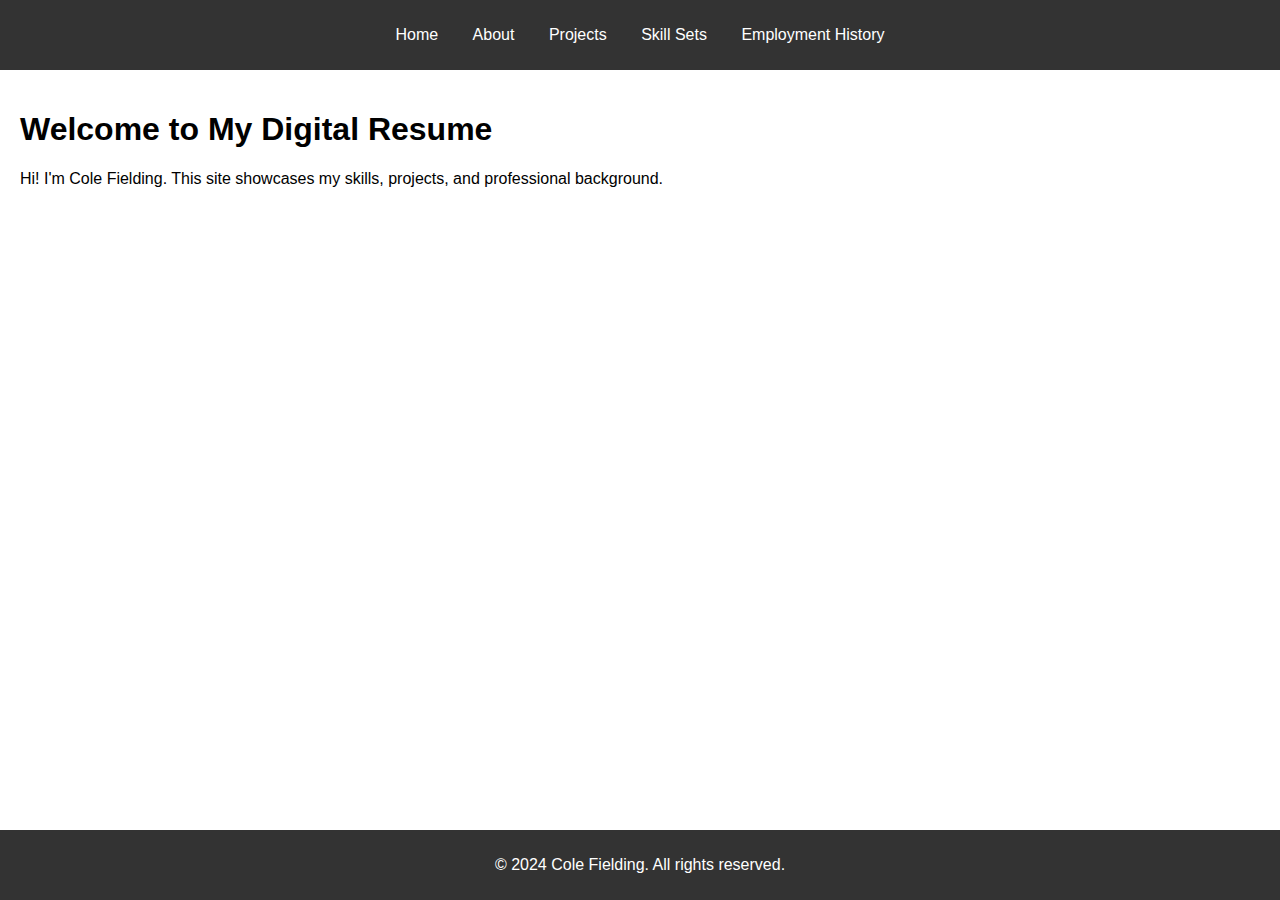
<file: index.html>
<!DOCTYPE html>
<html lang="en">
<head>
    <meta charset="UTF-8">
    <meta name="viewport" content="width=device-width, initial-scale=1.0">
    <title>Home | Digital Resume</title>
    <link rel="stylesheet" href="styles.css">
</head>
<body>
    <header>
        <nav>
            <ul>
                <li><a href="index.html">Home</a></li>
                <li><a href="about.html">About</a></li>
                <li><a href="projects.html">Projects</a></li>
                <li><a href="skills.html">Skill Sets</a></li>
                <li><a href="employment.html">Employment History</a></li>
            </ul>
        </nav>
    </header>
    <main>
        <section class="intro">
            <h1>Welcome to My Digital Resume</h1>
            <p>Hi! I'm Cole Fielding. This site showcases my skills, projects, and professional background.</p>
        </section>
    </main>
    <footer>
        <p>© 2024 Cole Fielding. All rights reserved.</p>
    </footer>
</body>
</html>
</file>
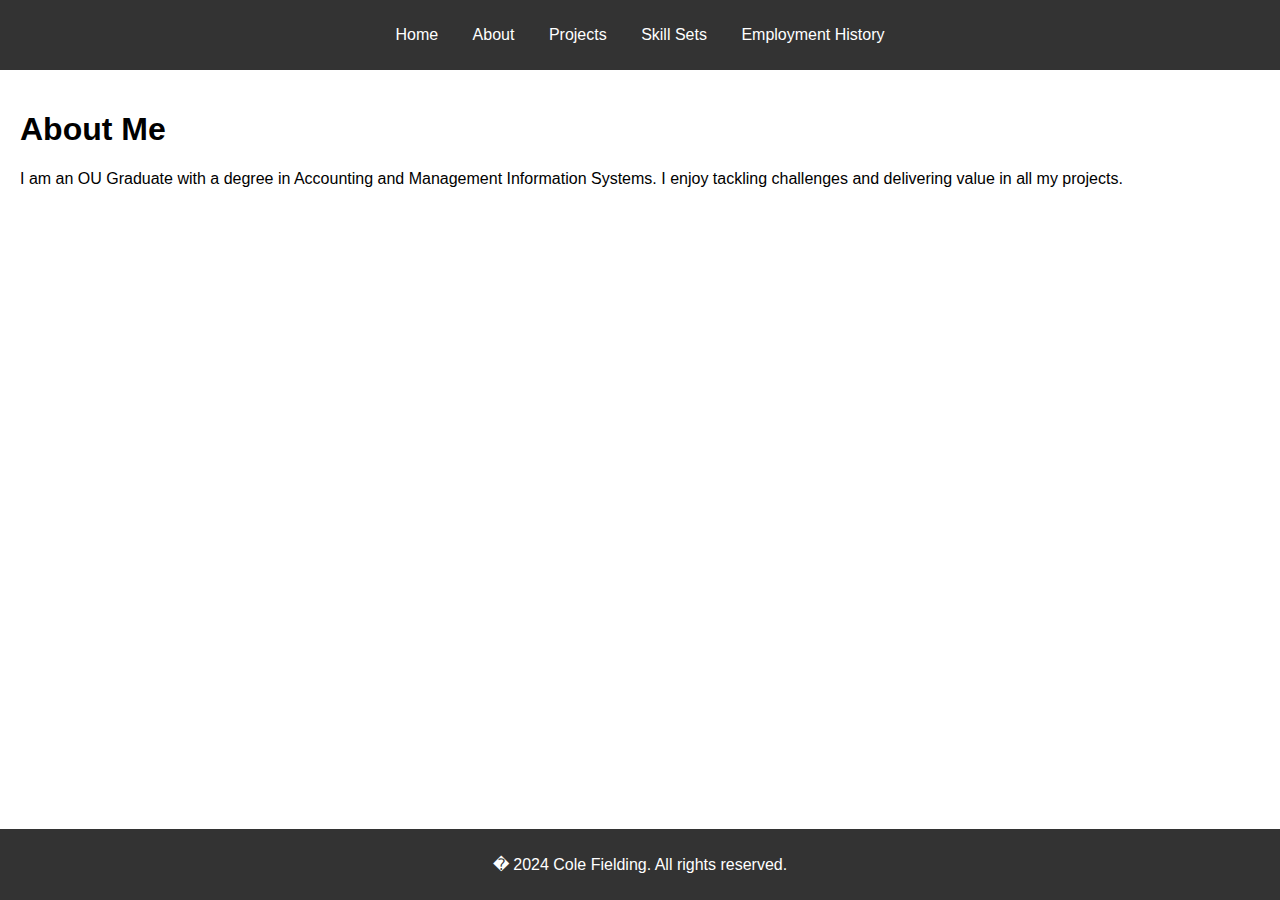
<file: about.html>
<!DOCTYPE html>
<html lang="en">
<head>
    <meta charset="UTF-8">
    <meta name="viewport" content="width=device-width, initial-scale=1.0">
    <title>About Me</title>
    <link rel="stylesheet" href="styles.css">
</head>
<body>
    <header>
        <nav>
            <ul>
                <li><a href="index.html">Home</a></li>
                <li><a href="about.html">About</a></li>
                <li><a href="projects.html">Projects</a></li>
                <li><a href="skills.html">Skill Sets</a></li>
                <li><a href="employment.html">Employment History</a></li>
            </ul>
        </nav>
    </header>
    <main>
        <section class="about">
            <h1>About Me</h1>
            <p>I am an OU Graduate with a degree in Accounting and Management Information Systems. I enjoy tackling challenges and delivering value in all my projects.</p>
        </section>
    </main>
    <footer>
        <p>� 2024 Cole Fielding. All rights reserved.</p>
    </footer>
</body>
</html>
</file>
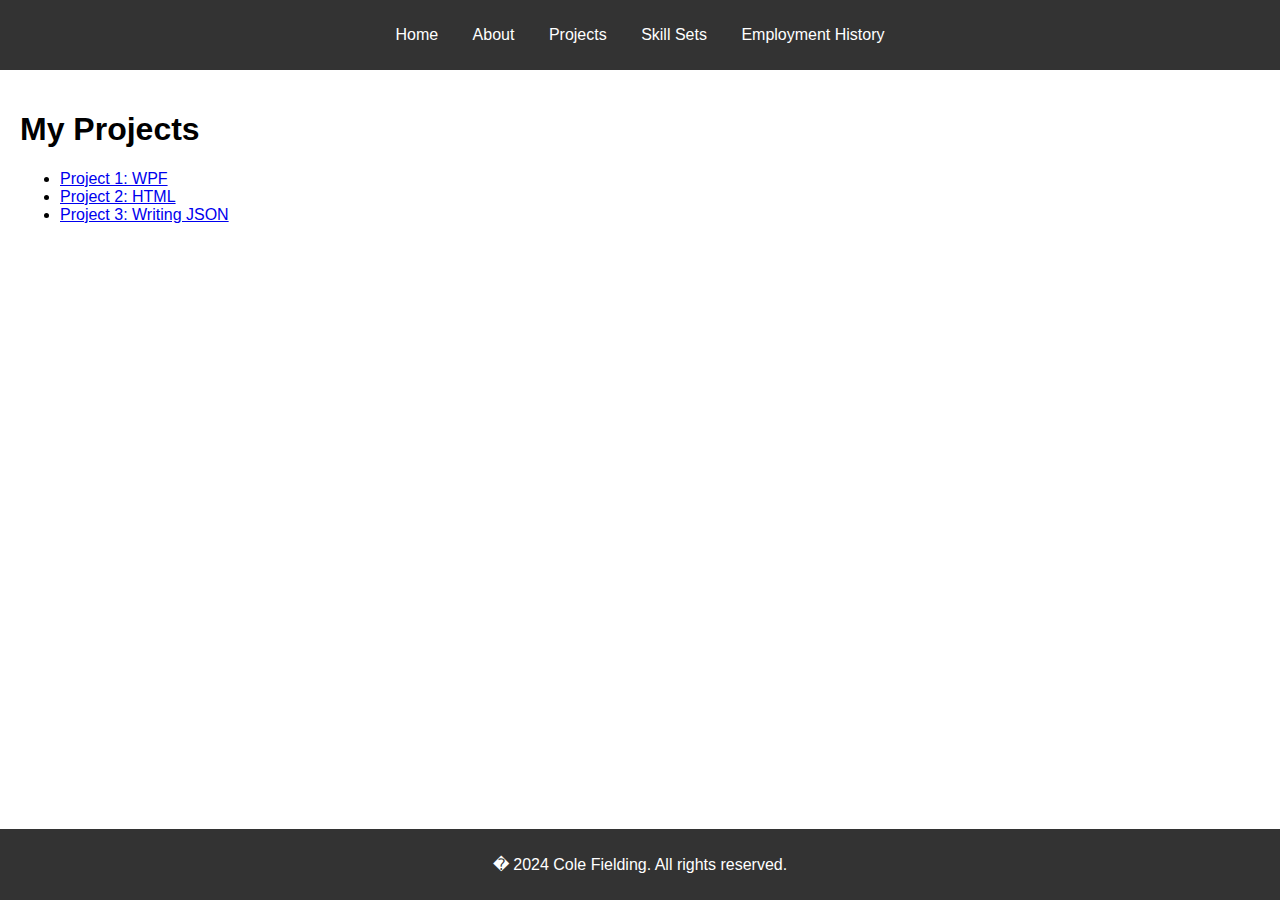
<file: projects.html>
<!DOCTYPE html>
<html lang="en">
<head>
    <meta charset="UTF-8">
    <meta name="viewport" content="width=device-width, initial-scale=1.0">
    <title>Projects</title>
    <link rel="stylesheet" href="styles.css">
</head>
<body>
    <header>
        <nav>
            <ul>
                <li><a href="index.html">Home</a></li>
                <li><a href="about.html">About</a></li>
                <li><a href="projects.html">Projects</a></li>
                <li><a href="skills.html">Skill Sets</a></li>
                <li><a href="employment.html">Employment History</a></li>
            </ul>
        </nav>
    </header>
    <main>
        <section class="projects">
            <h1>My Projects</h1>
            <ul>
                <li><a href="https://github.com/MIS-3033/hwk-2---wpf-Fielding25">Project 1: WPF</a></li>
                <li><a href="https://github.com/MIS-3033/hwk-7-html-css-Fielding25">Project 2: HTML</a></li>
                <li><a href="https://github.com/MIS-3033/hwk-4---writing-json-Fielding25">Project 3: Writing JSON</a></li>
            </ul>
        </section>
    </main>
    <footer>
        <p>� 2024 Cole Fielding. All rights reserved.</p>
    </footer>
</body>
</html>
</file>
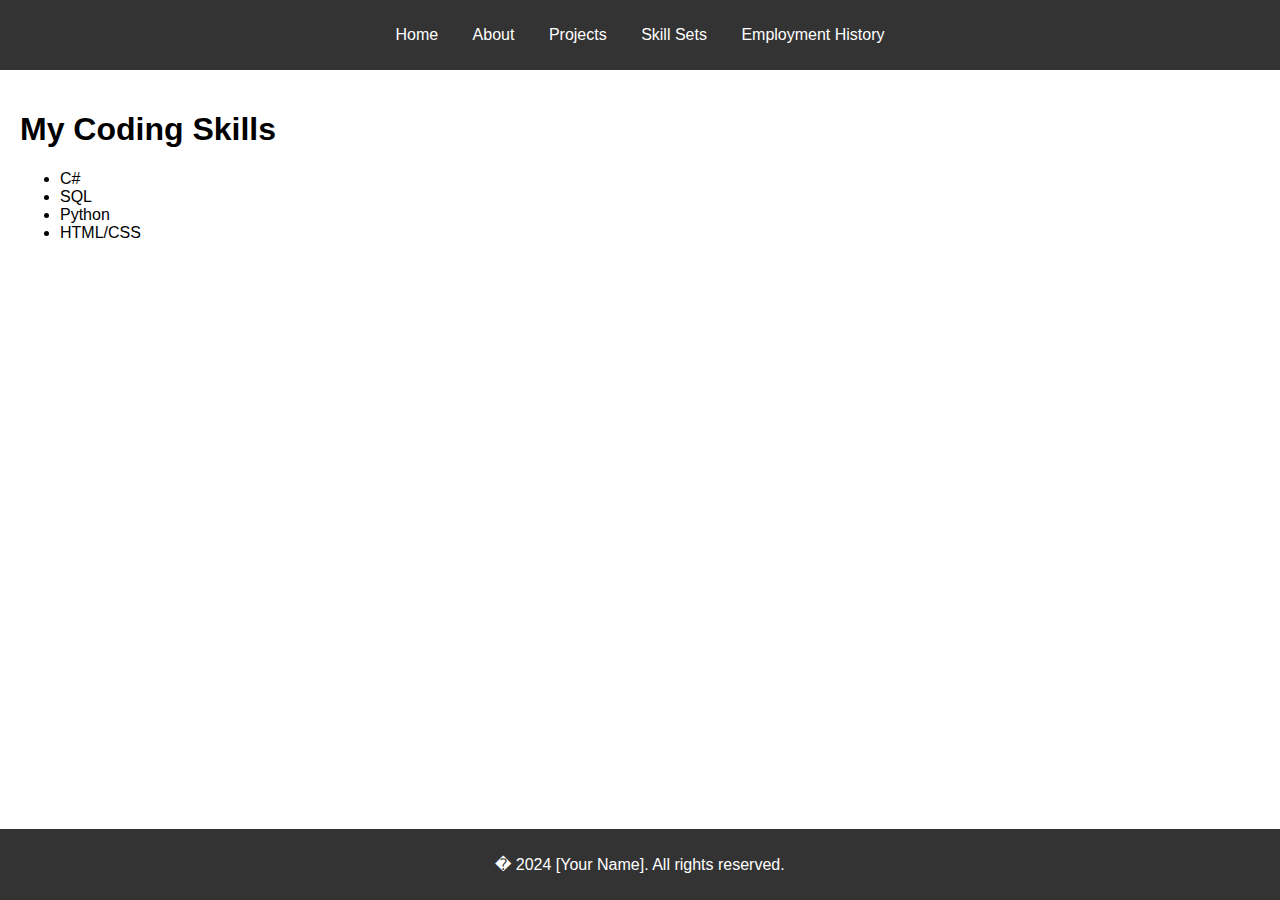
<file: skills.html>
<!DOCTYPE html>
<html lang="en">
<head>
    <meta charset="UTF-8">
    <meta name="viewport" content="width=device-width, initial-scale=1.0">
    <title>Skills</title>
    <link rel="stylesheet" href="styles.css">
</head>
<body>
    <header>
        <nav>
            <ul>
                <li><a href="index.html">Home</a></li>
                <li><a href="about.html">About</a></li>
                <li><a href="projects.html">Projects</a></li>
                <li><a href="skills.html">Skill Sets</a></li>
                <li><a href="employment.html">Employment History</a></li>
            </ul>
        </nav>
    </header>
    <main>
        <section class="skills">
            <h1>My Coding Skills</h1>
            <ul>
                <li>C#</li>
                <li>SQL</li>
                <li>Python</li>
                <li>HTML/CSS</li>
            </ul>
        </section>
    </main>
    <footer>
        <p>� 2024 [Your Name]. All rights reserved.</p>
    </footer>
</body>
</html>
</file>
<file: styles.css>
body {
    font-family: Arial, sans-serif;
    margin: 0;
    padding: 0;
}

header {
    background-color: #333;
    color: white;
    padding: 10px 0;
}

nav ul {
    list-style-type: none;
    padding: 0;
    text-align: center;
}

    nav ul li {
        display: inline;
        margin: 0 15px;
    }

        nav ul li a {
            color: white;
            text-decoration: none;
        }

main {
    padding: 20px;
}

footer {
    background-color: #333;
    color: white;
    text-align: center;
    padding: 10px 0;
    position: fixed;
    width: 100%;
    bottom: 0;
}
</file>
